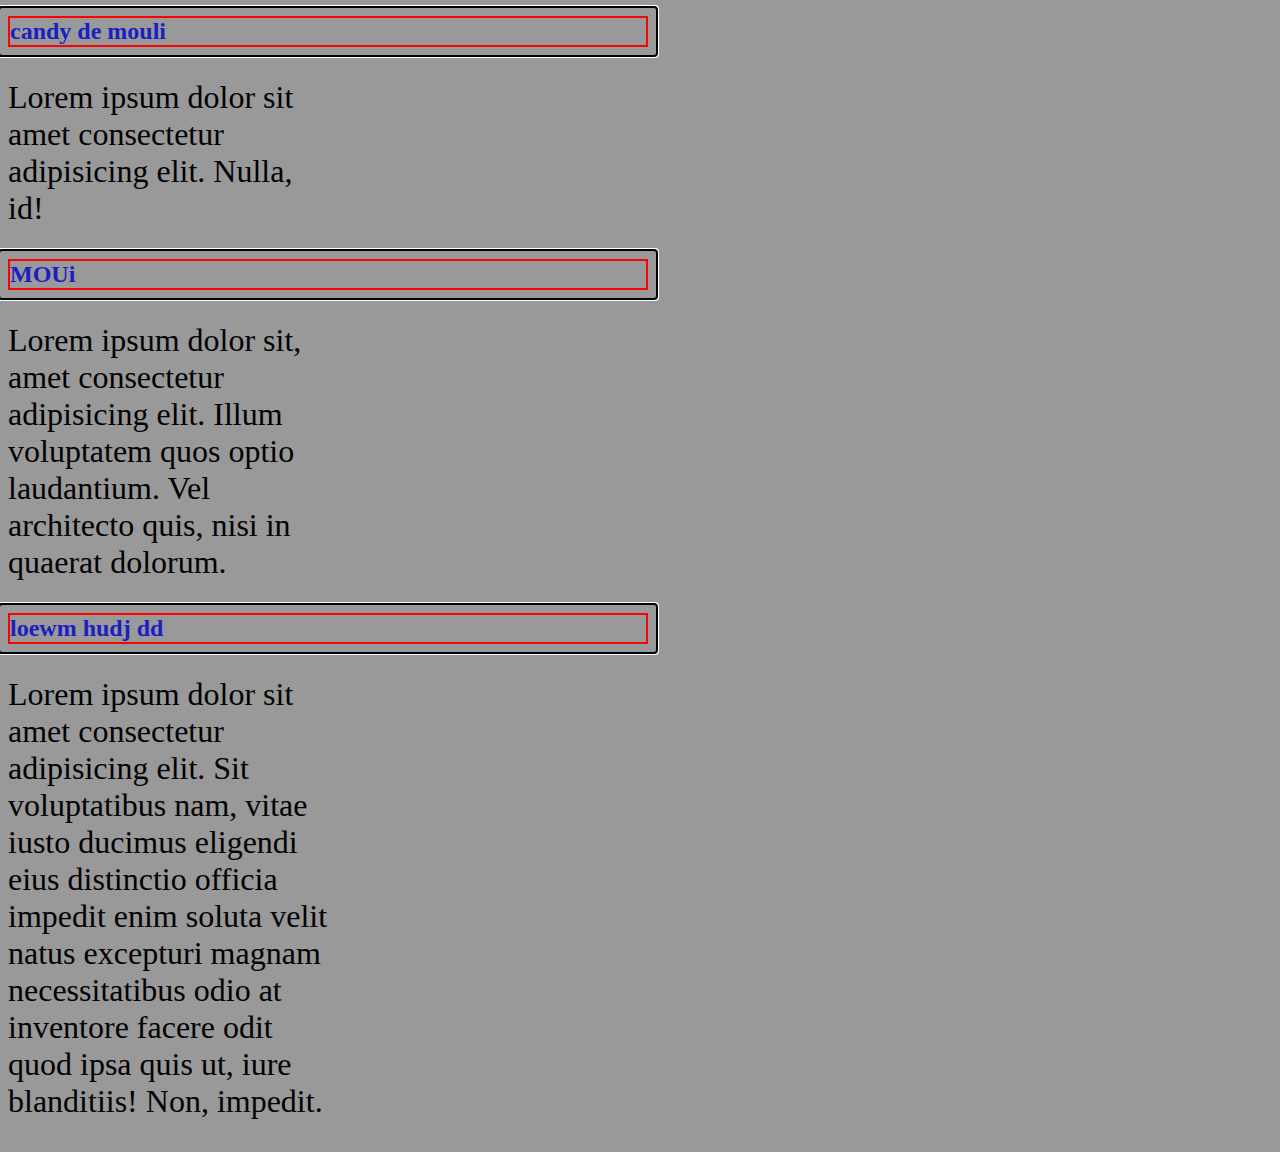
<file: index.html>
<!DOCTYPE html>
<html lang="en">
<head>
    <meta charset="UTF-8">
    <meta name="viewport" content="width=device-width, initial-scale=1.0">
    <title>CSS Page</title>
    <link rel="stylesheet" href="./index.css">
</head>
<body>
    <header>
        <nav>
            <h1>candy de mouli</h1>
        </nav>
    </header>
    <main>
        <article>
            <p>
                Lorem ipsum dolor sit amet consectetur adipisicing elit. Nulla, id!
            </p>
        </article>
       <article>
        <h1>
            MOUi
        </h1>
        <p>
            Lorem ipsum dolor sit, amet consectetur adipisicing elit. Illum voluptatem quos optio laudantium. Vel architecto quis, nisi in quaerat dolorum.
        </p>
       </article>
<article>
    <h2>loewm hudj dd</h2>
    <p>
        Lorem ipsum dolor sit amet consectetur adipisicing elit. Sit voluptatibus nam, vitae iusto ducimus eligendi eius distinctio officia impedit enim soluta velit natus excepturi magnam necessitatibus odio at inventore facere odit quod ipsa quis ut, iure blanditiis! Non, impedit.
    </p>
</article>
    </main>
</body>
</html>
</file>
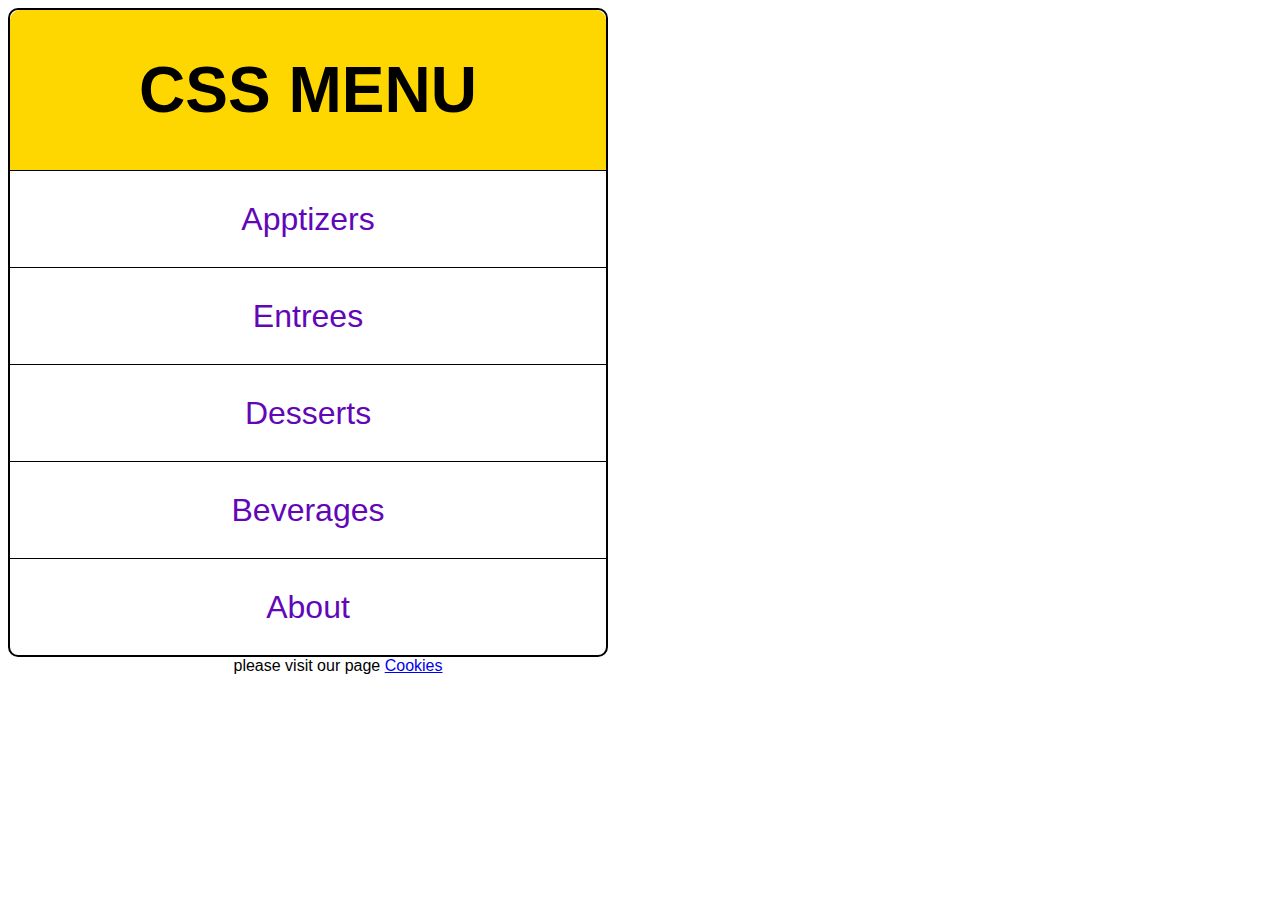
<file: mini.html>
<!DOCTYPE html>
<html lang="en">
  <head>
    <meta charset="UTF-8" />
    <meta name="viewport" content="width=device-width, initial-scale=1.0" />
    <title>Document</title>
    <link rel="stylesheet" href="./mini.css" />
  </head>
  <body>
    <header>
      <nav>
        <h1>CSS MENU</h1>
        <ul>
            <li><a href="one.html">Apptizers</a></li>
            <li><a href="one.html">Entrees</a></li>
            <li><a href="two.html">Desserts</a></li>
            <li><a href="two.html">Beverages</a></li>
            <li><a href="two.html">About</a></li>
            
          </ul>
      </nav>
    </header>
    <main>
        <p>please visit our page <a href="two.html">Cookies</a></p>
        <a href=""></a>
    </main>
    
     
    
  </body>
</html>
</file>
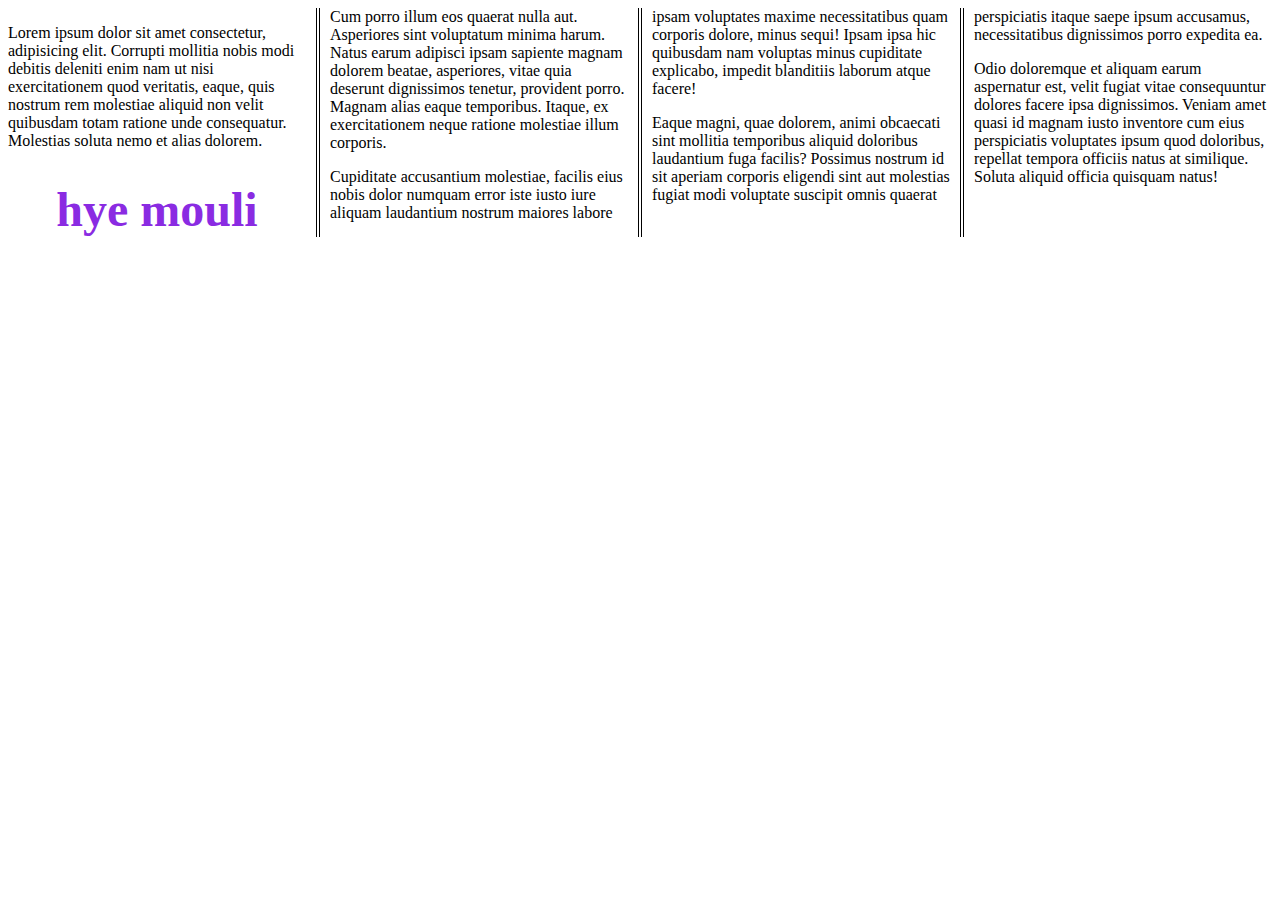
<file: column/col.html>
<!DOCTYPE html>
<html lang="en">
  <head>
    <meta charset="UTF-8" />
    <meta name="viewport" content="width=device-width, initial-scale=1.0" />
    <title>Document</title>
    <link rel="stylesheet" href="./col.css">
  </head>
  <body>
    <main>
        <section class="column">
      <p>
        Lorem ipsum dolor sit amet consectetur, adipisicing elit. Corrupti
        mollitia nobis modi debitis deleniti enim nam ut nisi exercitationem
        quod veritatis, eaque, quis nostrum rem molestiae aliquid non velit
        quibusdam totam ratione unde consequatur. Molestias soluta nemo et alias
        dolorem.
      </p>
      <h1 class="col-head">hye mouli</h1>
      <p>
        Cum porro illum eos quaerat nulla aut. Asperiores sint voluptatum minima
        harum. Natus earum adipisci ipsam sapiente magnam dolorem beatae,
        asperiores, vitae quia deserunt dignissimos tenetur, provident porro.
        Magnam alias eaque temporibus. Itaque, ex exercitationem neque ratione
        molestiae illum corporis.
      </p>
      <p>
        Cupiditate accusantium molestiae, facilis eius nobis dolor numquam error
        iste iusto iure aliquam laudantium nostrum maiores labore ipsam
        voluptates maxime necessitatibus quam corporis dolore, minus sequi!
        Ipsam ipsa hic quibusdam nam voluptas minus cupiditate explicabo,
        impedit blanditiis laborum atque facere!
      </p>
      <p>
        Eaque magni, quae dolorem, animi obcaecati sint mollitia temporibus
        aliquid doloribus laudantium fuga facilis? Possimus nostrum id sit
        aperiam corporis eligendi sint aut molestias fugiat modi voluptate
        suscipit omnis quaerat perspiciatis itaque saepe ipsum accusamus,
        necessitatibus dignissimos porro expedita ea.
      </p>
      <p>
        Odio doloremque et aliquam earum aspernatur est, velit fugiat vitae
        consequuntur dolores facere ipsa dignissimos. Veniam amet quasi id
        magnam iusto inventore cum eius perspiciatis voluptates ipsum quod
        doloribus, repellat tempora officiis natus at similique. Soluta aliquid
        officia quisquam natus!
      </p>
    </section>
    </main>
  </body>
</html>
</file>
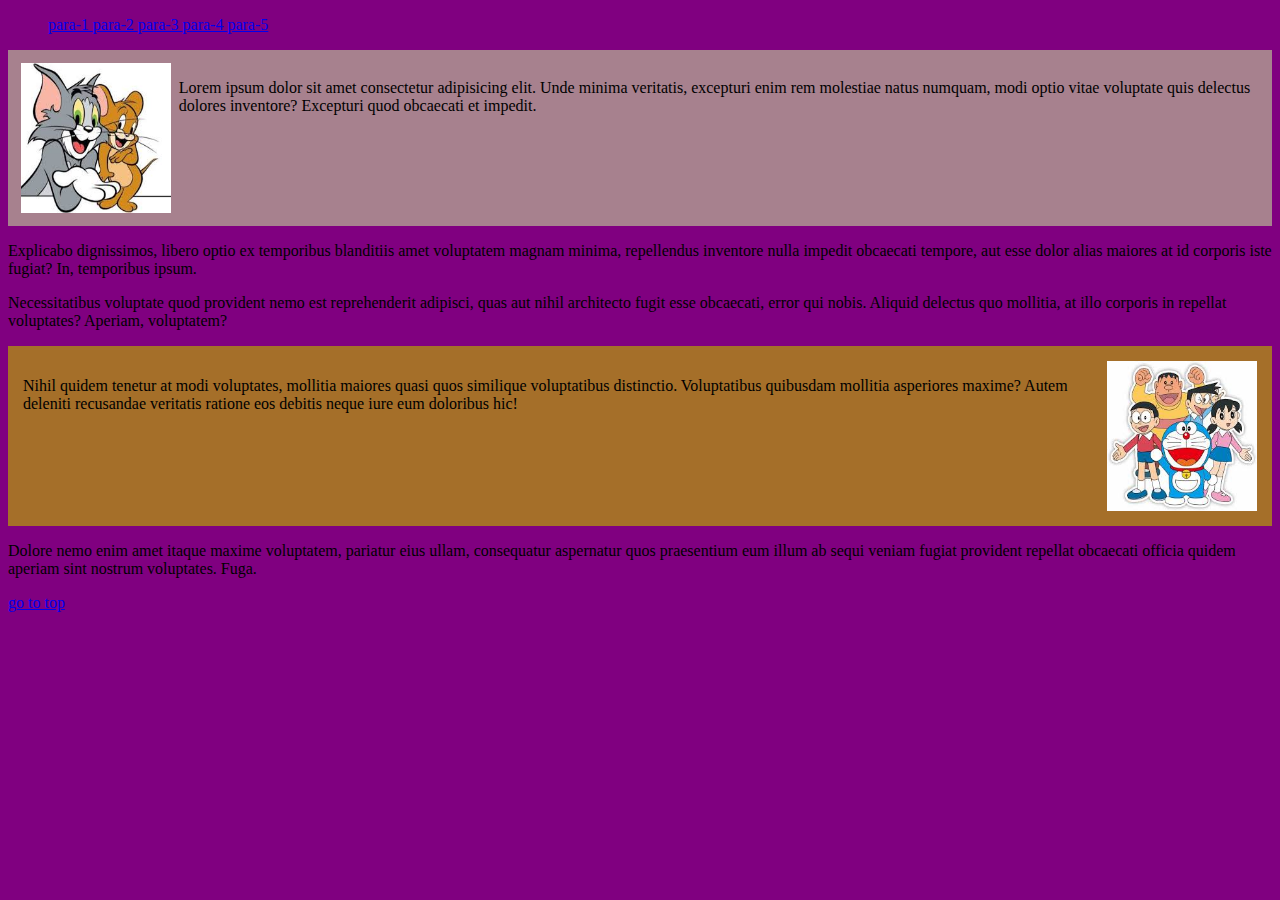
<file: float/float.html>
<!DOCTYPE html>
<html lang="en">
  <head>
    <meta charset="UTF-8" />
    <meta name="viewport" content="width=device-width, initial-scale=1.0" />
    <title>Document</title>
    <link rel="stylesheet" href="./float.css" />
  </head>
  <body>
    <header>
      <nav>
        <ul>
          <a href="#p1">para-1 </a>
          <a href="#p2">para-2 </a>
          <a href="#p3">para-3 </a>
          <a href="#p4">para-4 </a>
          <a href="#p5">para-5 </a>
        </ul>
      </nav>
    </header>
    <main>
      <section id="p1" class="section-left">
        <div class="p1">
          <img
            src="./images/tg.png"
            height="150px"
            width="150px"
            class="left-float"
            alt="image"
          />
        </div>
        
        <p>
          Lorem ipsum dolor sit amet consectetur adipisicing elit. Unde minima
          veritatis, excepturi enim rem molestiae natus numquam, modi optio
          vitae voluptate quis delectus dolores inventore? Excepturi quod
          obcaecati et impedit.
        </p>
    </section>
      
      <section id="p2">
      <p>
        Explicabo dignissimos, libero optio ex temporibus blanditiis amet
        voluptatem magnam minima, repellendus inventore nulla impedit obcaecati
        tempore, aut esse dolor alias maiores at id corporis iste fugiat? In,
        temporibus ipsum.
      </p>
    </section>
      <section id="p3">
        <p>
          Necessitatibus voluptate quod provident nemo est reprehenderit
          adipisci, quas aut nihil architecto fugit esse obcaecati, error qui
          nobis. Aliquid delectus quo mollitia, at illo corporis in repellat
          voluptates? Aperiam, voluptatem?
        </p>
      </section>
      <section id="p4" class="right-section">
        <div>
          <img
            src="./images/dr.png"
            height="150px"
            width="150px"
            class="right-float"
            alt=""
          />
        </div>
        <p>
          Nihil quidem tenetur at modi voluptates, mollitia maiores quasi quos
          similique voluptatibus distinctio. Voluptatibus quibusdam mollitia
          asperiores maxime? Autem deleniti recusandae veritatis ratione eos
          debitis neque iure eum doloribus hic!
        </p>
      </section>
      <section id="p5">
        <p>
          Dolore nemo enim amet itaque maxime voluptatem, pariatur eius ullam,
          consequatur aspernatur quos praesentium eum illum ab sequi veniam
          fugiat provident repellat obcaecati officia quidem aperiam sint
          nostrum voluptates. Fuga.
        </p>
      </section>
    </main>
    <p><a href="#">go to top</a></p>
  </body>
</html>
</file>
<file: index.css>
body{
    background-color: rgb(153, 153, 153);
    color: #1b1ec2;
    font-size: 2rem;
    width: 50%;

}
h1,h2{
    font-size: 24px;
    border:2px double #ff0000;
    outline: auto black;
    outline-offset: 10px;
    
}
p{
    color: #000000;
    text-align: 10ch;
    width: 50%;
}
</file>
<file: mini.css>
*{
    margin: 0;
    padding: 0;
    box-sizing: border-box;
    align-items: center;
}
body{
   margin: 0.5em;
   font-family:'Arial Narrow', 'Franklin Gothic Medium' , Arial, sans-serif;
   text-align: center;
}
main{
    max-width: 660px;
    text-align: center;
}
nav{
    border: 2px solid black;
    border-radius: 10px;
    max-width: 600px;
    font-size: 2rem;
    line-height: 3em;
}
nav h1{
    padding: 0.5em;
    background-color: gold;
    border-radius:10px 10px 0 0 ;
}
ul{
    list-style-type: none;
}
li{
    border-top: 1px solid;
}
li a ,li a:visited{
    display: block;
    text-decoration: none;
    color: rgb(98, 7, 184);
}
li a:hover{
    color: whitesmoke;
    background-color: black;
}
li:nth-child(5) a{
    border-radius: 0 0 8-px 8px ;
}
</file>
<file: column/col.css>
.column{
    columns: 5 250px;
    column-rule: 4px double;
    column-gap: 1.5rem;
}
.col-head{
    break-inside: avoid;
}
.col-head{
    text-align: center;
    font-size: 3rem;
    color: blueviolet;
}
</file>
<file: float/float.css>
*{
    box-sizing: border-box;
}
html{
    background-color: purple;
}
.left-float{
    float: left;
    margin-right: 0.5em
}
.section-left{
    background-color: rgb(167, 129, 142);
    display: flow-root;
    padding: 0.8em;
}


.right-float{
    float: right;
    margin-left: 10px;
}
.right-section{
    display: flow-root;
    background-color: rgb(165, 111, 41);
    padding: 15px;
}
</file>
